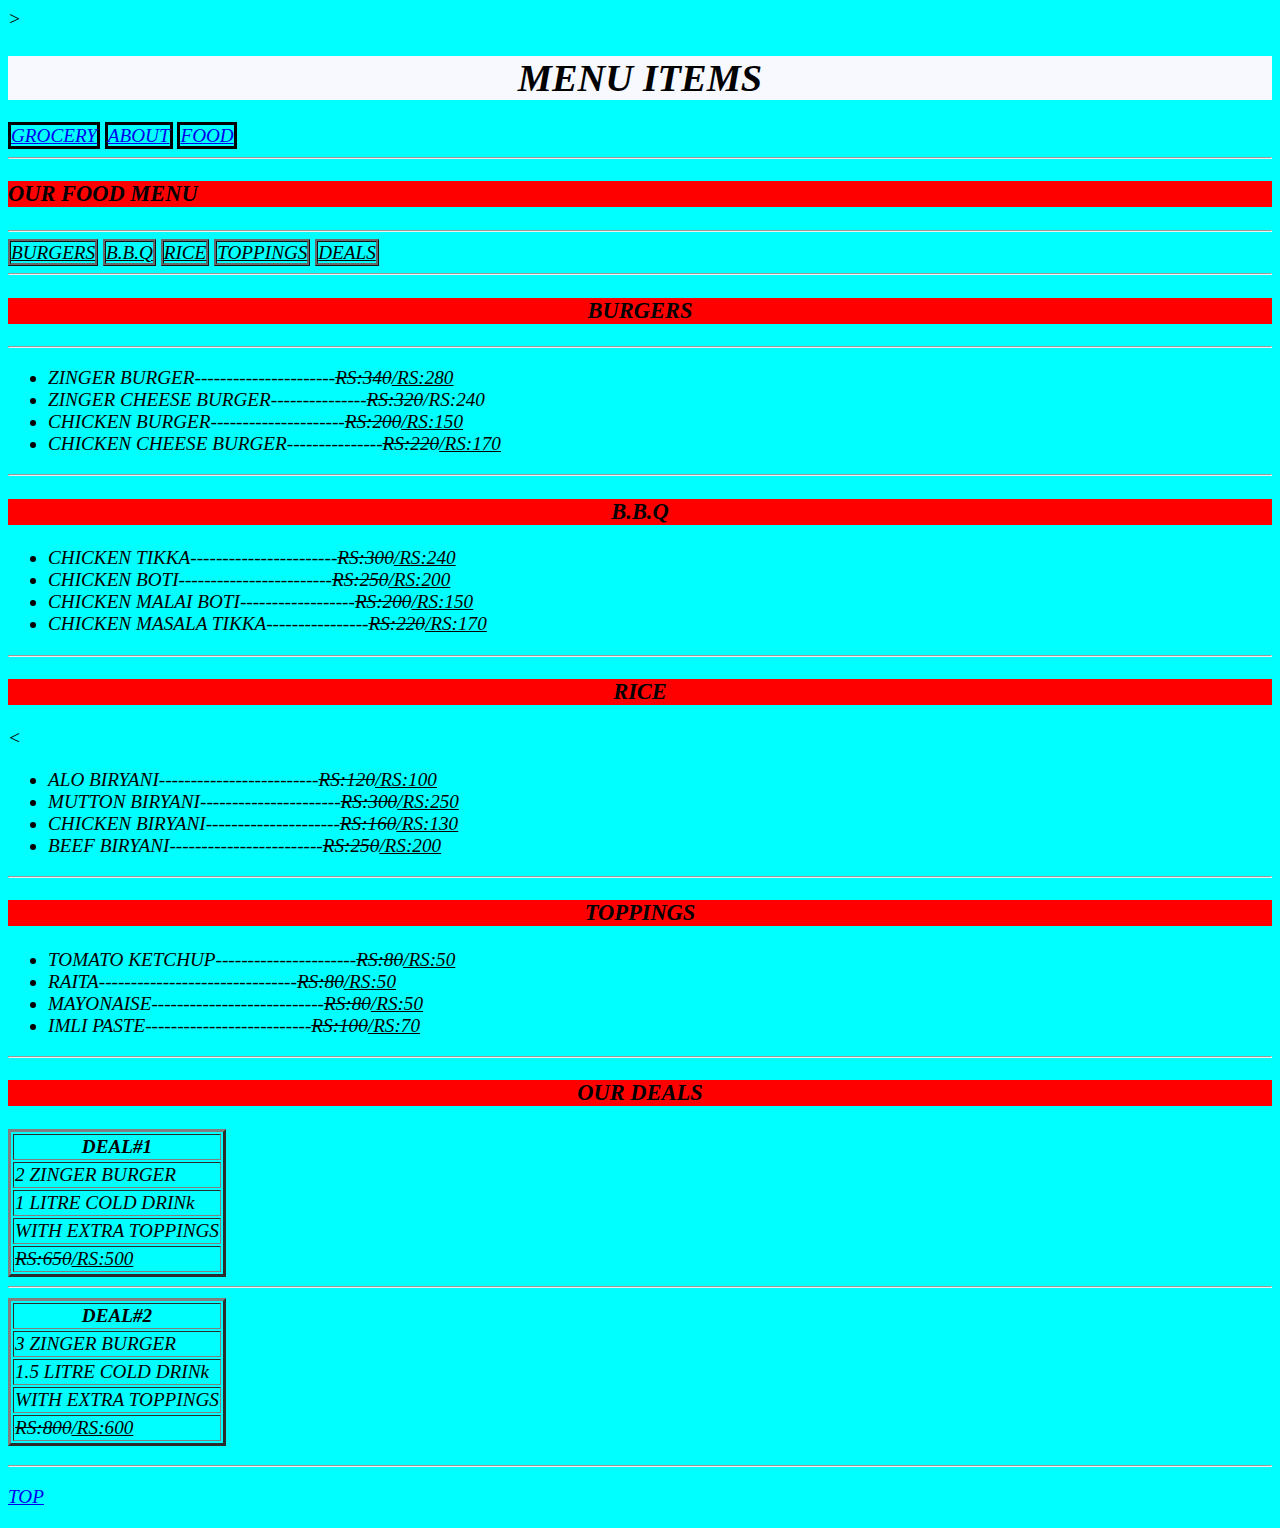
<file: index.html>
<!DOCTYPE html>>
<head><title> MY RESTAURANT WEB</title></head>
<link href="index.css" type="text/css" 
rel="stylesheet" />
<body class="bodybg">
    <h1 align="center" class="heading"> MENU ITEMS</h1>
    <a href="grocery.html" class="page">GROCERY</a>
    <a href="about.html" class="page" > ABOUT</a>
    <a href="food.html" class="page">FOOD</a>
    <hr></hr>
    <h3 class="redbg" id="main"> OUR FOOD MENU</h3>
    <hr class="line"></hr>
    <u class="catgs">BURGERS</u>
    <u class="catgs">B.B.Q</u>
    <u class="catgs">RICE</u>
    <u class="catgs">TOPPINGS</u>
    <u class="catgs">DEALS</u>
    <hr class="line"></hr>
    <h3 align="center" class="redbg"> BURGERS</h3>
    <hr class="line"></hr>
    <ul>
    <li>ZINGER BURGER----------------------<S>RS:340</S><ins>/RS:280</ins></li>
    <li>ZINGER CHEESE BURGER---------------<s>RS:320</s>/RS:240</li>
    <li>CHICKEN BURGER---------------------<S>RS:200</S><ins>/RS:150</ins></li>
    <li>CHICKEN CHEESE BURGER---------------<s>RS:220</s><ins>/RS:170</ins></li>
    </ul>
    <hr class="line"></hr>
    <h3 align="center" class="redbg" > B.B.Q</h3>

    <ul>
    <li>CHICKEN TIKKA-----------------------<s>RS:300</s><ins>/RS:240</ins></li>
    <li>CHICKEN BOTI------------------------<s>RS:250</s><ins>/RS:200</ins></li>
    <li>CHICKEN MALAI BOTI------------------<s>RS:200</s><ins>/RS:150</ins></li>
    <li>CHICKEN MASALA TIKKA----------------<s>RS:220</s><ins>/RS:170</ins></li>
    </ul>
    <hr></hr>
    <h3 align="center" class="redbg">RICE</h3><
    <ul>
    <li>ALO BIRYANI-------------------------<s>RS:120</s><ins>/RS:100</ins></li>
    <li>MUTTON BIRYANI----------------------<s>RS:300</s><ins>/RS:250</ins></li>
    <li>CHICKEN BIRYANI---------------------<s>RS:160</s><ins>/RS:130</ins></li>
    <li>BEEF BIRYANI------------------------<s>RS:250</s><ins>/RS:200</ins></li>
    </ul>
    <hr></hr>
    <h3 align="center" class="redbg"> TOPPINGS</h3>
    <ul>
    <li>TOMATO KETCHUP----------------------<s>RS:80</s><ins>/RS:50</ins></li>
    <li>RAITA-------------------------------<s>RS:80</s><ins>/RS:50</ins></li>
    <li>MAYONAISE---------------------------<s>RS:80</s><ins>/RS:50</ins></li>
    <li>IMLI PASTE--------------------------<s>RS:100</s><ins>/RS:70</ins></li>
    </ul>
    <hr class="line"></hr>
    <h3 align="center" class="redbg">OUR DEALS</h3>
    <p>
    
    <table border="3" >
        <tr>
            <th>DEAL#1</th>
        </tr>
        <tr><td>2 ZINGER BURGER</td></tr>
        <tr><td> 1 LITRE COLD DRINk</td></tr>
        <tr><td>WITH EXTRA TOPPINGS</td></tr>
        <tr><td><s>RS:650</s><ins>/RS:500</ins></td></tr>

    </table>
    <hr></hr>
    <table border="3" >
        <tr>
            <th>DEAL#2</th>
        </tr>
        <tr><td>3 ZINGER BURGER</td></tr>
        <tr><td>1.5 LITRE COLD DRINk</td></tr>
        <tr><td>WITH EXTRA TOPPINGS</td></tr>
        <tr><td><s>RS:800</s><ins>/RS:600</ins></td></tr>

    </table></p>
    <hr></hr>
    
    <p><a href="#main">TOP</a></p>


</body>
</html>
</file>
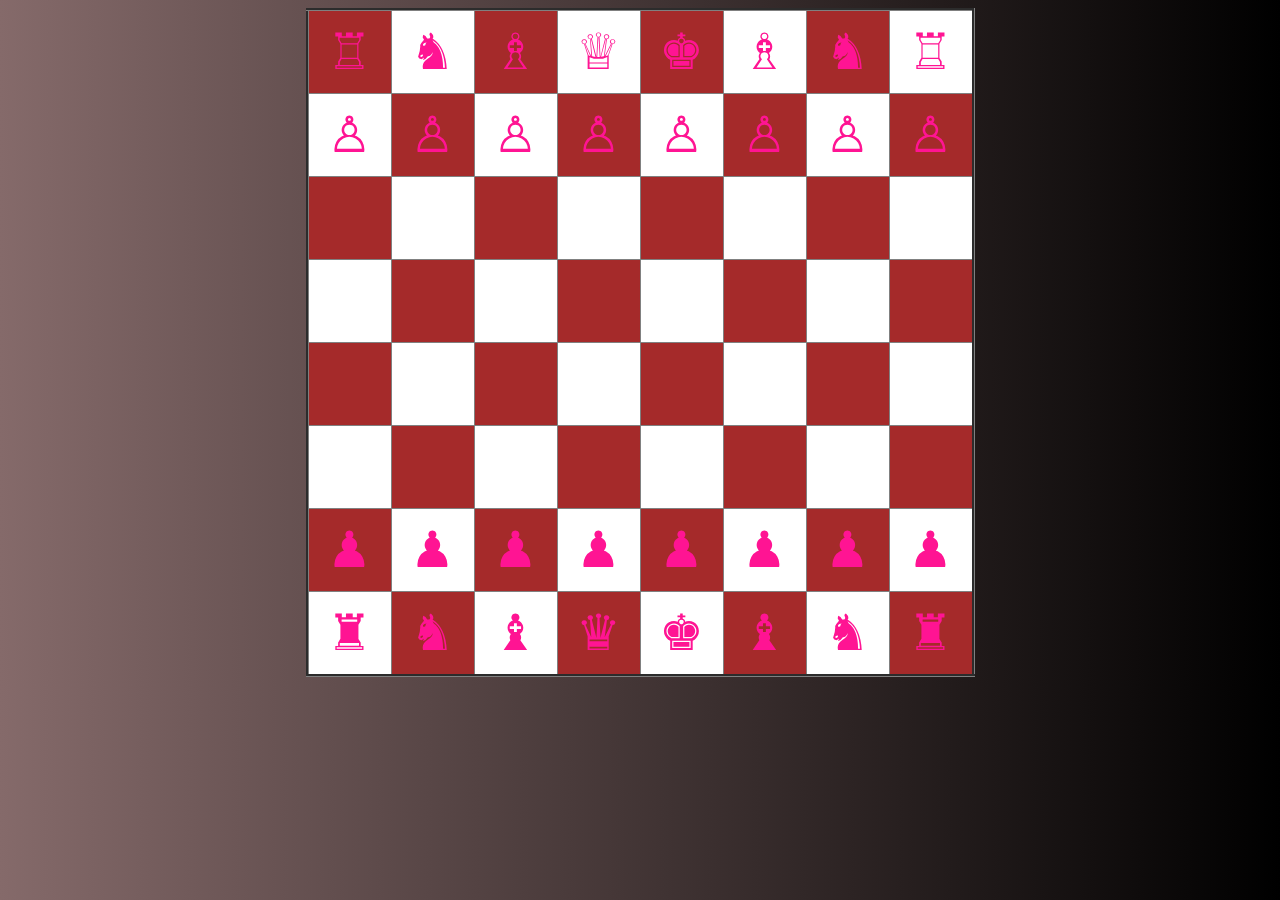
<file: chess.html>
<!DOCTYPE html>
<html lang="en">
<head>
   
    <title>chess game</title>
</head>
<style>
    body{
        background-image: linear-gradient(to right,rgb(133, 106, 106),black);
    }
    td{
        background-color: white;
    }

table {
    text-align: center;
   

border-collapse: collapse;

}
body{
    
    text-align: center;
}

table {

    margin: auto;
}
td{
    
    color: deeppink ;
    height: 80px;
    width: 80px;
    font-size: 50px;

    
}

.even {

    background-color: brown;

}
td:hover{
    transition: .5s;
    background-color:rgb(146, 146, 146);
}
.even:hover {
    opacity: 0.5;
    background-color: brown;
}
</style>
<body>
    <table border="3" >
        <tr>
            <td class="even">&#9814 </td>
            <td>&#9822 </td>
            <td class="even">&#9815</td>
            <td>&#9813</td>
            <td class="even">&#9818</td>
            <td>&#9815</td>
            <td class="even">&#9822</td>
            <td>&#9814</td>
        </tr>
        <tr>
            <td>&#9817</td>
            <td class="even">&#9817</td>
            <td>&#9817</td>
            <td class="even">&#9817</td>
            <td>&#9817</td>
            <td class="even">&#9817</td>
            <td>&#9817</td>
            <td class="even">&#9817</td>
        </tr>
        <tr>
            <td class="even"></td>
            <td></td>
            <td class="even"></td>
            <td></td>
            <td class="even"></td>
            <td></td>
            <td class="even"></td>
            <td></td>
        </tr>
        <tr>
            <td></td>
            <td class="even"></td>
            <td></td>
            <td class="even"></td>
            <td></td>
            <td class="even"></td>
            <td></td>
            <td class="even"></td>
        </tr>
        <tr>
            <td class="even"></td>
            <td></td>
            <td class="even"></td>
            <td></td>
            <td class="even"></td>
            <td></td>
            <td class="even"></td>
            <td></td>
        </tr>
        <tr>
            <td></td>
            <td class="even"></td>
            <td></td>
            <td class="even"></td>
            <td></td>
            <td class="even"></td>
            <td></td>
            <td class="even"></td>
        </tr>


        <tr>
            <td class="even">&#9823</td>
            <td>&#9823</td>
            <td class="even">&#9823</td>
            <td>&#9823</td>
            <td class="even">&#9823</td>
            <td>&#9823</td>
            <td class="even">&#9823</td>
            <td>&#9823</td>
        </tr>


        <tr>
            <td>&#9820</td>
            <td class="even">&#9822</td>
            <td>&#9821</td>
            <td class="even">&#9819</td>
            <td>&#9818</td>
            <td class="even">&#9821</td>
            <td>&#9822</td>
            <td class="even">&#9820</td>
        </tr>


</table>
    
</body>
</html>
</file>
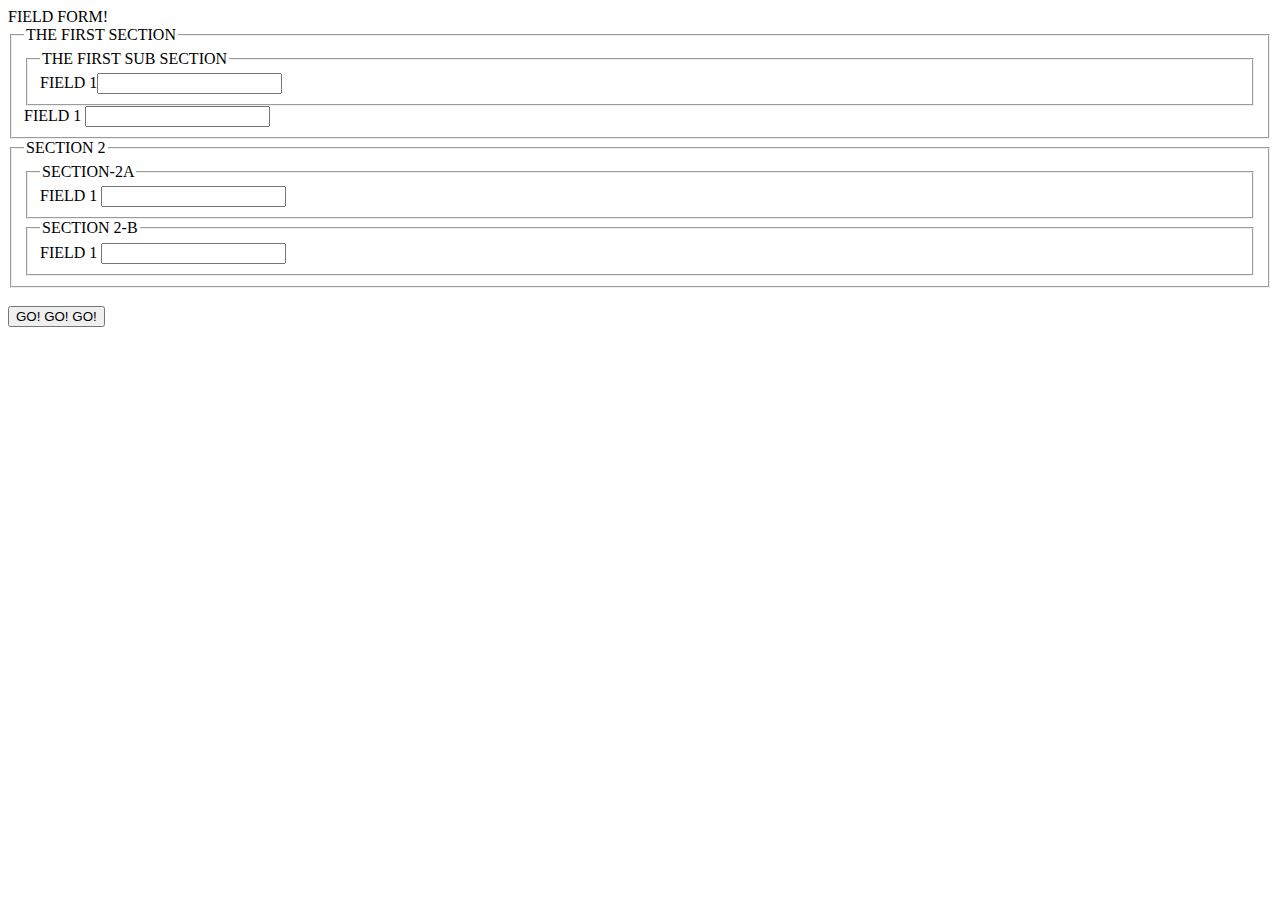
<file: example.html>
<!DOCTYPE html>
<head>
    FIELD FORM!
</head>
<body>
    <form action="http://www.example.com/profile.php">
       <fieldset>
        <legend> THE FIRST SECTION</legend>
        <fieldset>
            <legend> THE FIRST SUB SECTION</legend>
             FIELD 1<input type="text" maxlength="30" />
        </fieldset>
        FIELD 1 <input type="text" maxlength="30" />
        </fieldset>
        <fieldset>
            <legend> SECTION 2</legend>
            <fieldset>
                <legend> SECTION-2A</legend>
                FIELD 1 <input type="text" maxlength="30"/>
            </fieldset>
            <fieldset>
                <legend> SECTION 2-B</legend>
                FIELD 1 <input type="text" maxlength="30"/>
            </fieldset>
        </fieldset>
    </br><input type="submit" name="FILLED" value="GO! GO! GO!" />
    </form>
</body>
</html>
</file>
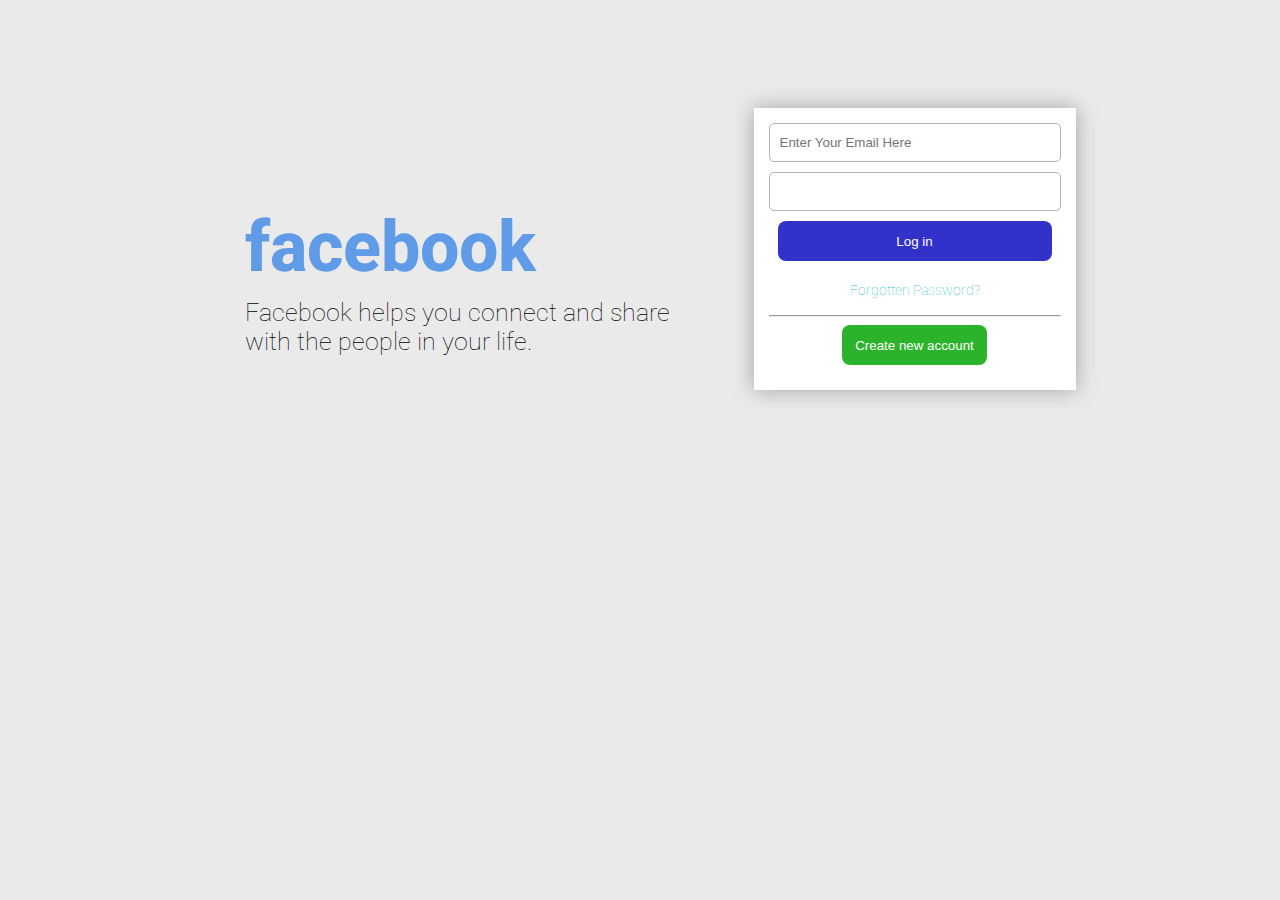
<file: facebook.html>
<!DOCTYPE html>
<html lang="en">
<head>
 
  <title>facebook</title>
</head>
<link href="facebook.css" type="text/css" rel="stylesheet">
<body>
  
  <div class="spacing"></div>

  <div class="one">

    <div class="logo">
    <h1>facebook</h1>
    <p>Facebook helps you connect and share</br> with the people in your life.</p>
    </div>

  </div>

  <div class="two">

    <form>

      <input type="email" class="email" placeholder="Enter Your Email Here"></br>
      <input type="password" class="password"></br>
      <input type="submit" value="Log in" class="login">
      <p class="forget"><a href="forgottenpassword.html" >Forgotten Password?</a></p>
      <hr />
      <input type="submit" value="Create new account" class="newacc">
    
    </form>

  </div>


</body>
</html>
</file>
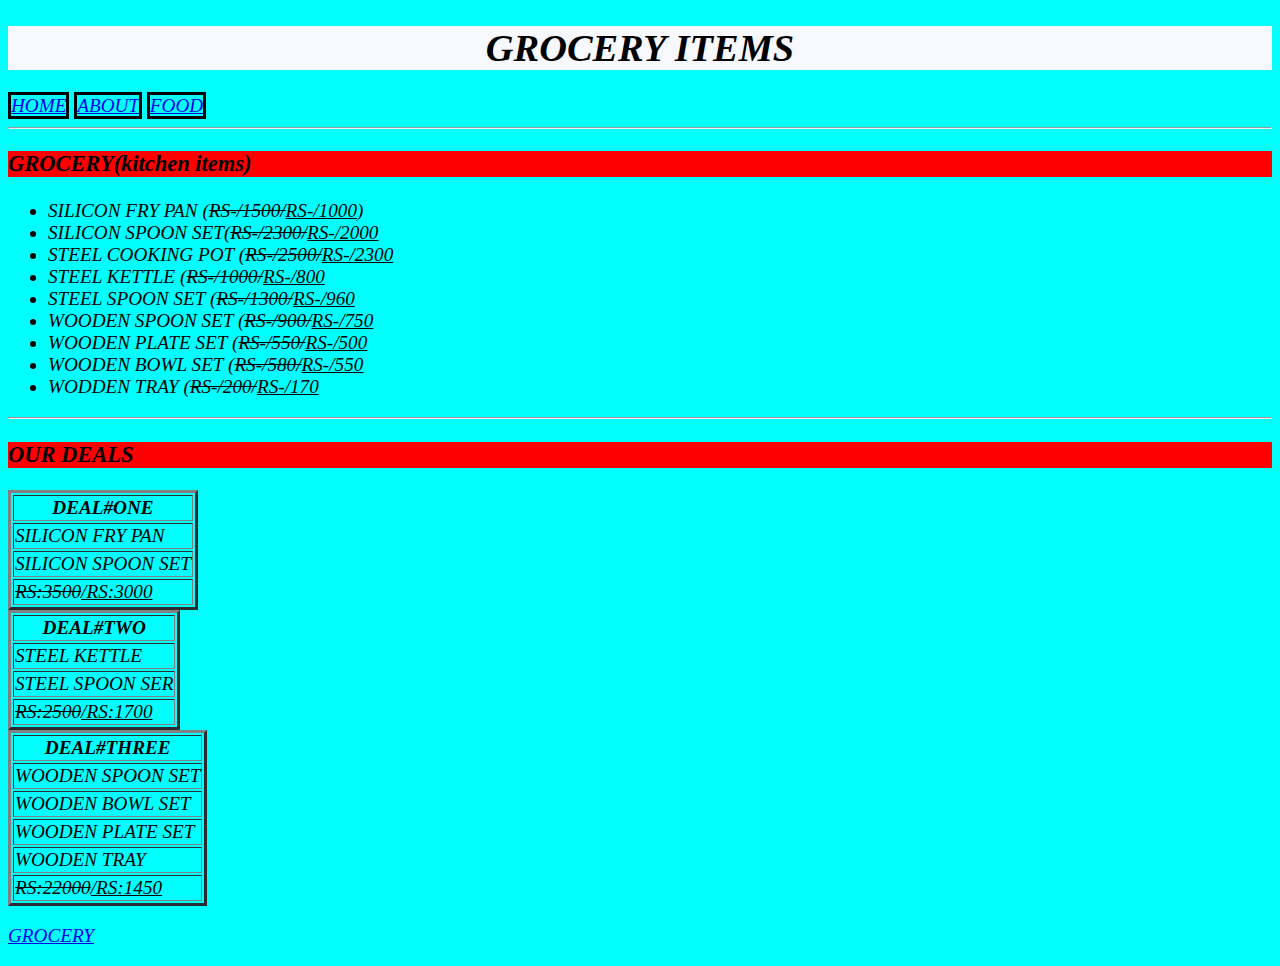
<file: grocery.html>
<!DOCTYPE html>
<head>
    <title>GROCERY</title>
    <link href="index.css" type="text/css" 
rel="stylesheet" />
</head>
<body class="bodybg">
    <h1 align="center" class="heading"> GROCERY ITEMS</h1>
    <a href="index.html" class="page">HOME</a>
    <a href="about.html" class="page"> ABOUT</a>
    <a href="food.html" class="page">FOOD</a>
    <hr></hr>
<h3 class="redbg" id="main4">GROCERY(kitchen items)</h3>
<ul>
    <li>SILICON FRY PAN (<s>RS-/1500/</s><ins>RS-/1000</ins>)</li>
    <li>SILICON SPOON SET(<s>RS-/2300/</s><ins>RS-/2000</ins></li>
    <li>STEEL COOKING POT (<s>RS-/2500/</s><ins>RS-/2300</ins></li>
    <li>STEEL KETTLE (<s>RS-/1000/</s><ins>RS-/800</ins></li>
    <li>STEEL SPOON SET (<s>RS-/1300/</s><ins>RS-/960</ins></li>
    <li>WOODEN SPOON SET (<s>RS-/900/</s><ins>RS-/750</ins></li>
    <li>WOODEN PLATE SET (<s>RS-/550/</s><ins>RS-/500</ins></li>
    <li>WOODEN BOWL SET (<s>RS-/580/</s><ins>RS-/550</ins></li>
    <li>WODDEN TRAY (<s>RS-/200/</s><ins>RS-/170</ins></li>
</ul>
<hr class="line"></hr>
<h3 class="redbg"> OUR DEALS</h3>
<table border="3">
    <tr>
        <th>DEAL#ONE</th>
    </tr>
    <tr><td>SILICON FRY PAN</td></tr>
    <tr><td>SILICON SPOON SET</td></tr>
    <tr><td><s>RS:3500</s><ins>/RS:3000</ins></td></tr>

</table>
<table border="3">
    <tr>
        <th>DEAL#TWO</th>
    </tr>
    <tr><td>STEEL KETTLE</td></tr>
    <tr><td>STEEL SPOON SER</td></tr>
    <tr><td><s>RS:2500</s><ins>/RS:1700</ins></td></tr>

</table>
<table border="3">
    <tr>
        <th>DEAL#THREE</th>
    </tr>
    <tr><td>WOODEN SPOON SET</td></tr>
    <tr><td>WOODEN BOWL SET</td></tr>
    <tr><td>WOODEN PLATE SET</td></tr>
    <tr><td>WOODEN TRAY</td></tr>
    <tr><td><s>RS:22000</s><ins>/RS:1450</ins></td></tr>


</table>
<p><a href="#main4"> GROCERY</a></p>
</body>
</html>
</file>
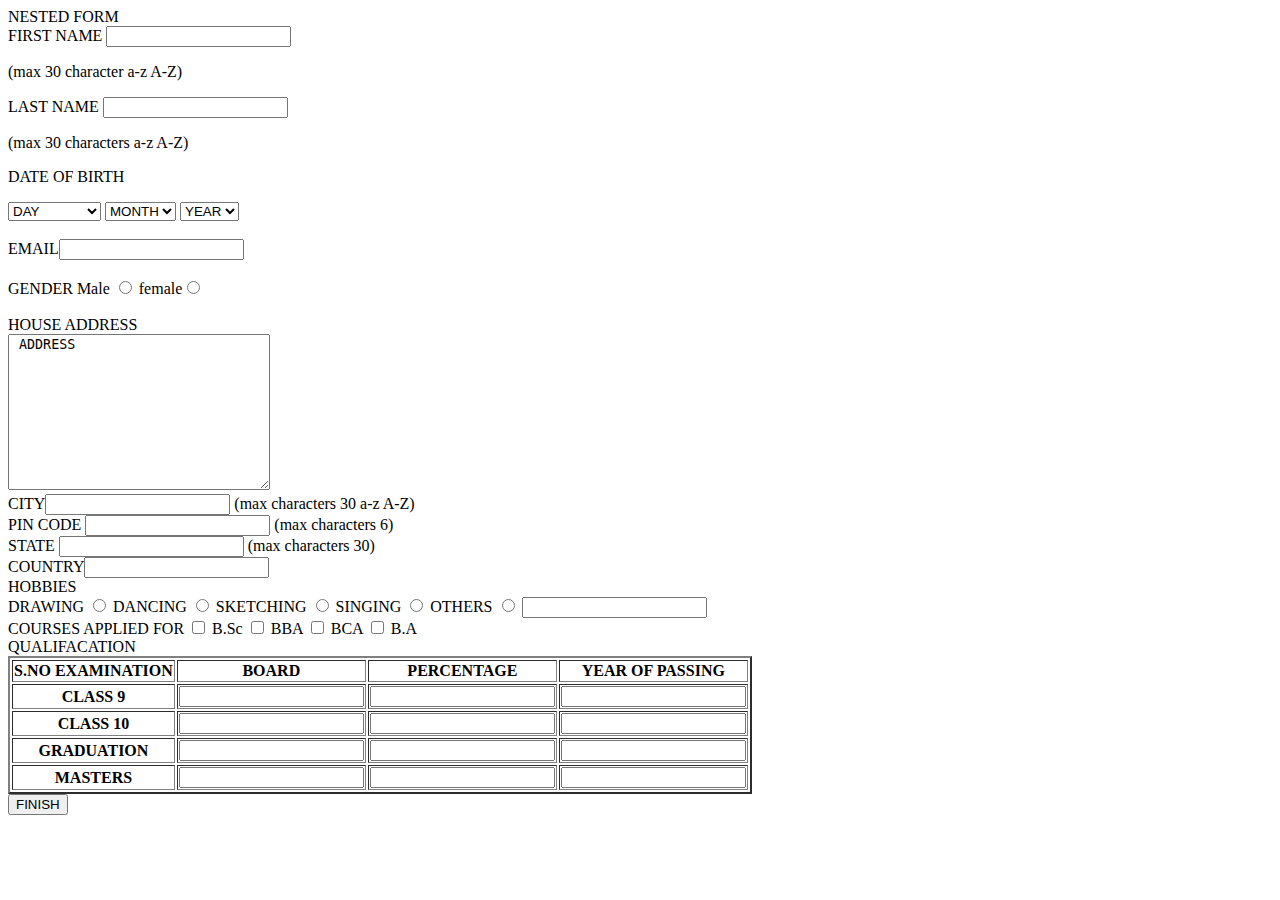
<file: NESTEDFORM.htm>
<!DOCTYPE html>
<head>
    NESTED FORM 
</head>
<body>
<form>
FIRST NAME <input type="text" maxlength="30"/><p>(max 30 character a-z A-Z)</p>
LAST NAME <input type="text" maxlength="30"/><p>(max 30 characters a-z A-Z)</p>
<p> DATE OF BIRTH </p>
<select name="Day" aria-placeholder="DAY">
    <option value="DAY">DAY</option>
    <option value="Monday">Monday</option>
    <option value="Tuesday">Tuesday</option>
    <option value="Wednesday">Wednesday</option>
    <option value="Thursady"> Thursday</option>
    <option value="Friday"> Friday</option>
    <option value="Saturdy">Saturday</option>
    <option value="Sunday"> Sunday</option>
</select>
<select name="month" aria-placeholder="MONTH">
    <option value="MONTH">MONTH</option> 
    <option value="JAN">JAN</option>
    <option value="FEB">FEB</option>
    <option value="MAR">MAR</option>
    <option value="APR">APR</option>
    <option value="MAY">MAY</option>
    <option value="JUN">JUN</option>
    <option value="JUL">JUL</option>
    <option value="AUG">AUG</option>
    <option value="SEP">SEP</option>
    <option value="OCT">OCT</option>
    <option value="NOV">NOV</option>
    <option value="DEC">DEC</option>
</select>
<select NAME="year" aria-placeholder="YEAR">
    <option value="YEAR"> YEAR</option>
    <option value="2000">2000</option>
    <option value="2001">2001</option>
    <option value="2002">2002</option>
</select>
</br>
</br>EMAIL<input type="email" maxlength="50"/></br>
</br>
GENDER Male <input type="radio" name="GENDER" value=male"/>
female<input type="radio" name="GENDER" value=female"/></br>
</br> HOUSE ADDRESS
</br><textarea name="address" cols=30" rows="10"> ADDRESS</textarea></br>
CITY<input type="text" name="city" maxlength="30"> (max characters 30 a-z A-Z)</br>
PIN CODE <input type="password" maxlength="6"> (max characters 6)</br>
STATE <input type="text" maxlength="30"> (max characters 30)</br>
COUNTRY<input type="text" maxlength="30"></br>
HOBBIES</br>DRAWING   <input type="radio" name="HOBBIES" value=DRAWING"/>
DANCING   <input type="radio" name="HOBBIES" value=DANCINNG"/>
SKETCHING  <input type="radio" name="HOBBIES" value=SKETCHING"/>
SINGING  <input type="radio" name="HOBBIES" value=SINGING"/>
OTHERS    <input type="radio" name="HOBBIES" value=OTHERS"/>
<input type="text" maxlength="30"/></br>
COURSES APPLIED FOR <input type="checkbox" name="COURSES" 
value="B.Sc" /> B.Sc
<input type="checkbox" name="COURSES" 
value="B.B.A" /> BBA
<input type="checkbox" name="COURSES" 
value="BCA" /> BCA
<input type="checkbox" name="COURSES" 
value="B.A" /> B.A
</br >QUALIFACATION
<table border="2">
    <tr>
        
        <th>S.NO EXAMINATION</th>
        <th>BOARD</th>
        <th>PERCENTAGE</th>
        <th>YEAR OF PASSING</th>
    </tr>

    <tr>
        <th>CLASS 9</th>
       <td> <input type="text" maxlength="12"/></td>
       <td> <input type="text" maxlength="12"/></td>
       <td> <input type="text" maxlength="12"/></td>
    </tr>
    <tr>
        <th>CLASS 10</th>
        <td> <input type="text" maxlength="12"/></td>
        <td> <input type="text" maxlength="12"/></td>
        <td> <input type="text" maxlength="12"/></td>
    </tr>
    <tr>
        <th>GRADUATION</th>
        <td> <input type="text" maxlength="12"/></td>
        <td> <input type="text" maxlength="12"/></td>
        <td> <input type="text" maxlength="12"/></td>
    </tr>
    <tr>
        <th>MASTERS</th>
        <td> <input type="text" maxlength="12"/></td>
        <td> <input type="text" maxlength="12"/></td>
        <td> <input type="text" maxlength="12"/></td>
    </tr>
</table>

<input type="submit" name="FINISH" 
 value="FINISH" />   










</form>
















</body>
</html>
</file>
<file: index.css>
h3.redbg{ background-color: red;}
body.bodybg{ background-color: aqua;}
a.page{ border-style:solid;}
a.page{ border-color: black;}
u.catgs{ border-style:ridge;}
u.catgs{ border-color: dimgray;}
h1.heading{background-color:ghostwhite;}
body.bodybg{font-style :italic}
body.bodybg{font-size: larger;}
</file>
<file: facebook.css>
@import url('https://fonts.googleapis.com/css2?family=Roboto:wght@500;700&display=swap');

body{
    background-color: rgba(218, 218, 218, 0.562);
    text-align: center;
}

input.login{
    background-color: rgb(50, 50, 202);
    color: white;
}
input.newacc{
    background-color: rgb(43, 180, 43);
    color: white;

}
div.two{
    background-color:white;
    display: inline-block;
    text-align: center;
    padding: 15px;
    box-shadow: 0px 0px 20px rgb(161, 161, 161);
}
div.one{
    display: inline-block;
    padding: 40px;
    text-align: left;
    margin-right: 40px;

}
.spacing {
    height: 100px;
}
.logo {
    /* padding-bottom: 30px; */
}
.logo h1 {
    font-size: 40px;
    font-family: Roboto;
    font-weight: 800;
    color: rgba(90, 151, 230, 0.959);
    margin-bottom: 10px;
    font-size: 70px;
}
.logo p {
    font-family: Roboto;
    font-weight: 100;
    font-size: 25px;
    margin-top: 0px;
}

.email,.password{ 
    height: 17px;
    width: 270px;
    margin-bottom: 10px;
    border-radius: 5px;
    border: solid;
    border-color: rgb(180, 180, 180);
    border-width: 1px;
    padding: 10px;
}
.email:focus {
    -webkit-appearance: none;
    border-width: 1px;
    border-color: rgba(90, 151, 230, 0.959);
    box-shadow: 0px 0px 4px rgba(90, 151, 230, 0.959);
}
.email:focus-visible {
    -webkit-appearance: none;
    border-width: 1px;
    border-color: rgba(90, 151, 230, 0.959);
    box-shadow: 0px 0px 4px rgba(90, 151, 230, 0.959);
}

.login {
    margin-bottom: 10px;
    height: 40px;
    width: 274px;
    border: none;
    border-radius: 8px;
    transition: opacity 0.5s;
}
.login:hover {
    opacity: 0.7;
}
.forget {
    margin-top: 10px;
    margin-bottom: 16px;

}
.forget a {
    color: rgb(49, 192, 202);
    text-decoration: none;
    font-family: roboto;
    font-size: 14px;
    font-weight: 100;
}
.forget a:hover {
    text-decoration: underline;
}
.newacc {
    margin-bottom: 10px;
    height: 40px;
    width: 145px;
    border: none;
    border-radius: 8px;
    transition: opacity 0.5s;
}
.newacc:hover {
    opacity: 0.7;
    
}
</file>
